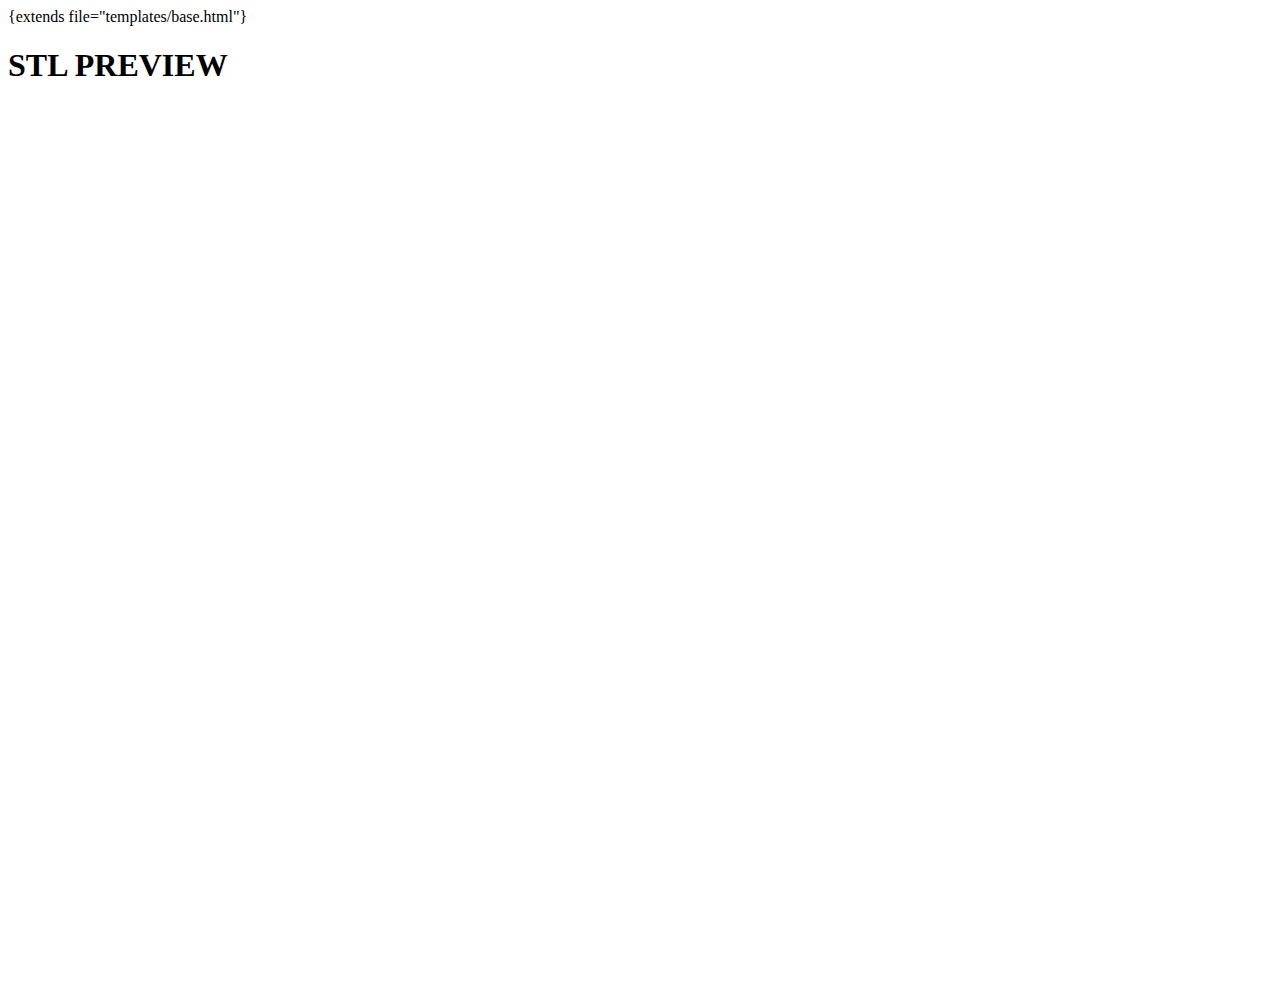
<file: sPrinter/templates/stl.html>
{extends file="templates/base.html"}
<style>
    .stl-viewer {
        width: 100%;
        height: 100%;
        display: flex;
        justify-content: center;
        align-items: center;
    }
    #stl-viewer {
        width: 100%;
        height: 100%;
    }
</style>

<body>  
    <h1> STL PREVIEW</h1>
    <div class="">
        <div class="stl-viewer">
            <div id="stl-viewer"></div>
        </div>
</body>
</html>
</file>
